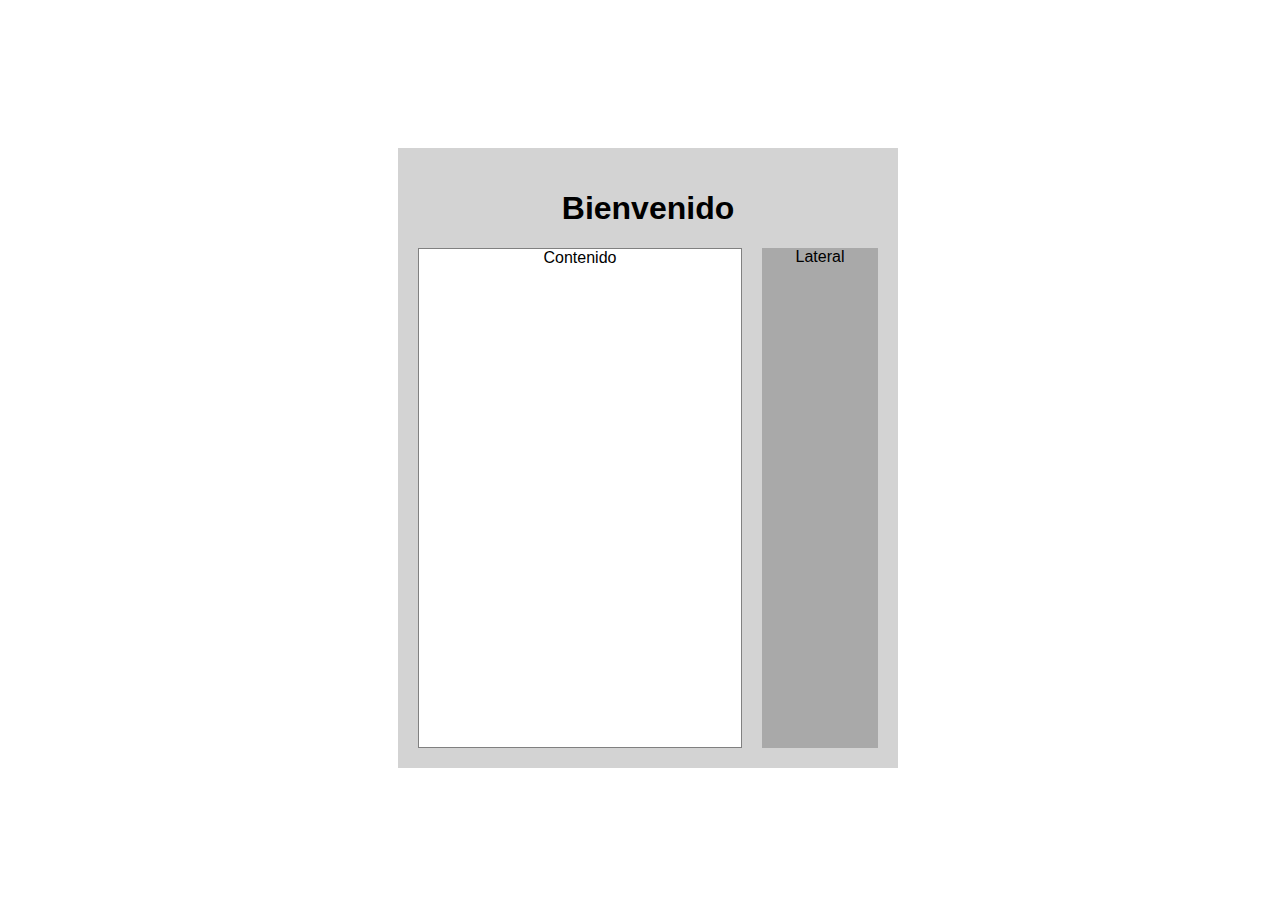
<file: index.html>
<!DOCTYPE html>
<html lang="en">
<head>
    <meta charset="UTF-8">
    <meta name="viewport" content="width=device-width, initial-scale=1.0">
    <meta http-equiv="X-UA-Compatible" content="ie=edge">
    <title>Flexbox</title>
    <link rel="stylesheet" href="css/main.css" type="text/css">
</head>
<body>
    <div class="contenedor">
        <h1>Bienvenido</h1>
        <div class="contenido">Contenido</div>
        <div class="lateral">Lateral</div>
    </div>
</body>
</html>
</file>
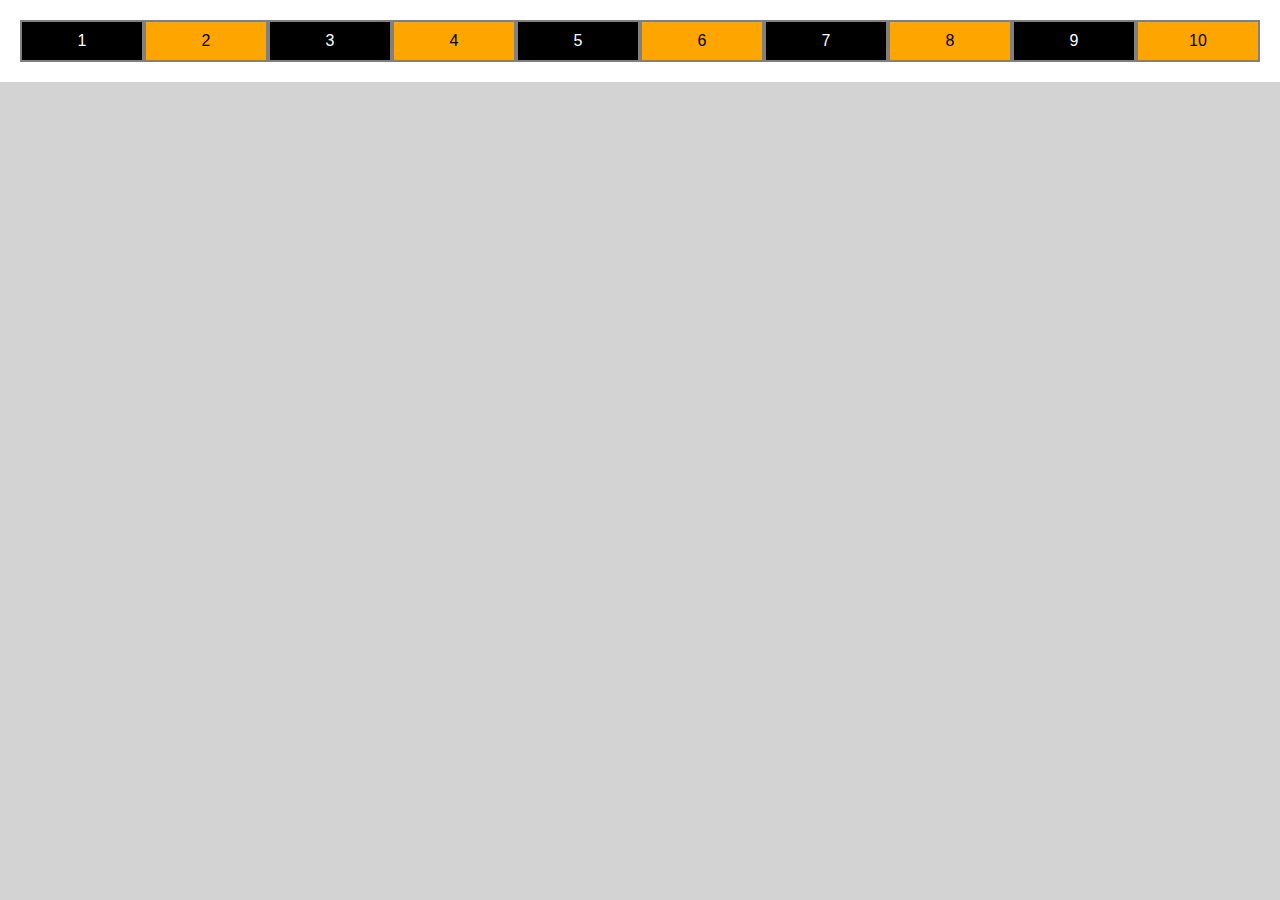
<file: index2.html>
<!DOCTYPE html>
<html lang="en">
<head>
    <meta charset="UTF-8">
    <meta name="viewport" content="width=device-width, initial-scale=1.0">
    <meta http-equiv="X-UA-Compatible" content="ie=edge">
    <title>Flexbox</title>
    <link rel="stylesheet" href="css/main2.css" type="text/css">
</head>
<body>
    <div class="contenedor">
        <div class="item-1">1</div>
        <div class="item-2">2</div>
        <div class="item-3">3</div>
        <div class="item-4">4</div>
        <div class="item-5">5</div>
        <div class="item-6">6</div>
        <div class="item-7">7</div>
        <div class="item-8">8</div>
        <div class="item-9">9</div>
        <div class="item-10">10</div>
    </div>
</body>
</html>
</file>
<file: css/main.css>
*,*:before,*:after{
    box-sizing: inherit;
}
html,body{
    width: 100%;
    height: 100%;
}
html{
    box-sizing: border-box;
}
body{
    display: flex;
    justify-content: center;
    align-items: center;
}
.contenedor{
    width: 500px;
    min-height: 100px;
    background-color: lightgray;
    padding: 20px;
    font-family: sans-serif;
    text-align: center;
    display: flex;
    flex-wrap: wrap;
}
h1{
    flex-basis: 100%;
}

.contenido{
    background-color: white;
    width: 70%;
    min-height: 500px;
    border:1px solid gray;
    flex-grow: 1;
}
.lateral{
    background-color: darkgray;
    width: 25%;
    min-height: 500px;
    flex-grow: 0.5;
    margin-left: 20px;
}
</file>
<file: css/main2.css>
*,*:before,*:after{
    box-sizing: inherit;
}
html,body{
    width: 100%;
    height: 100%;
}
html{
    box-sizing: border-box;
}
body{
    background-color: lightgray;
    font-family: sans-serif;
    margin:0;
    padding: 0;
}
.contenedor{
    border:20px solid white;
    display: flex;
}
div[class*="item-"]{
    background: orange;
    padding: 10px;
    text-align: center;
    border:2px solid gray;
    flex: 1;
}
div[class*="item-"]:nth-child(odd){
    background-color: black;
    color: white;
}
</file>
